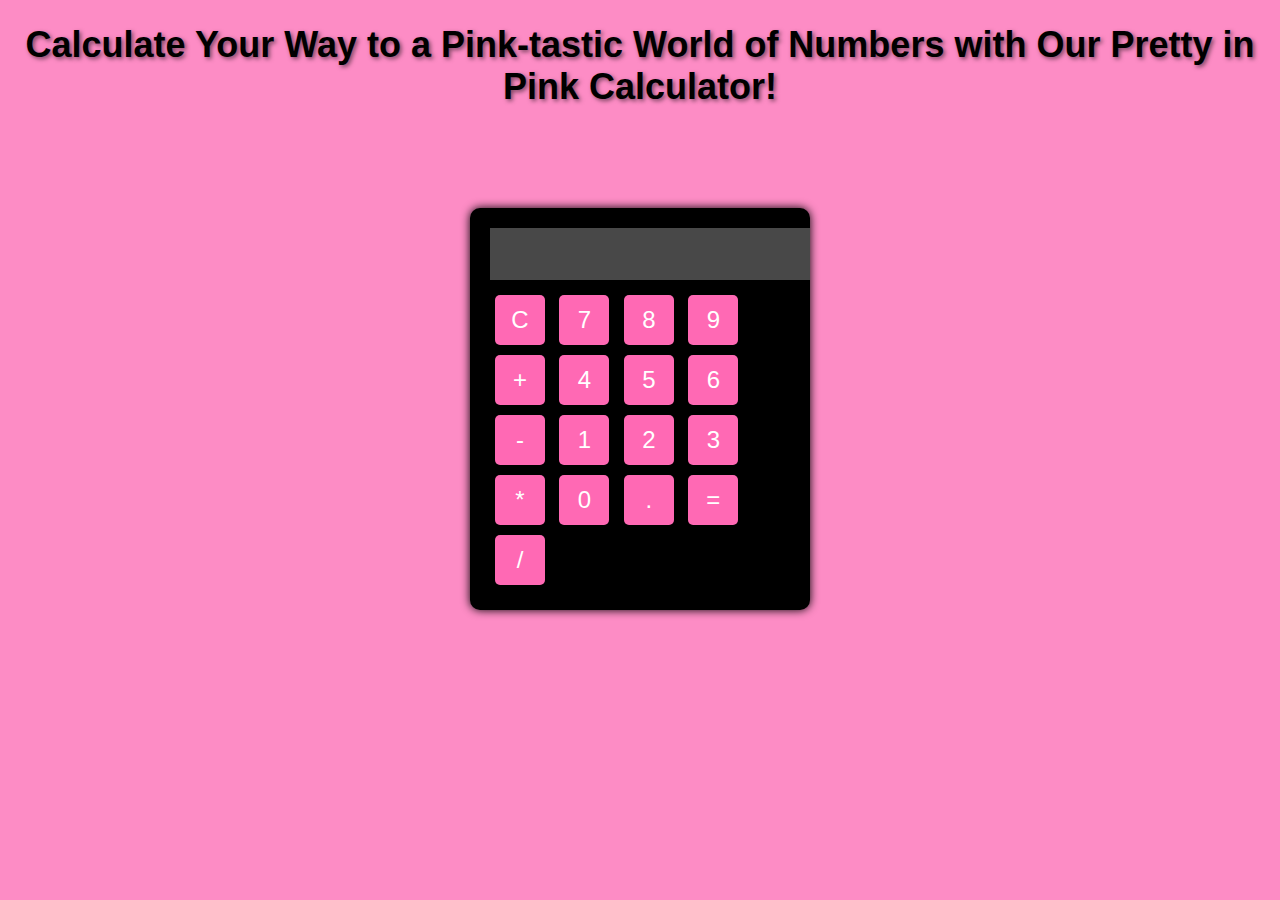
<file: CODSOFT_Level-1_Task-3/index.html>
<!DOCTYPE html>
<html lang="en">
<head>
    <meta charset="UTF-8">
    <meta name="viewport" content="width=device-width, initial-scale=1.0">
    <title>Pink Calculator</title>
    <style>
        body {
            background-color: #fd8cc5; 
            font-family: Arial, sans-serif;
        }
        .calculator {
            width: 300px;
            margin: 100px auto;
            background-color: #000000;
            padding: 20px;
            border-radius: 10px;
            box-shadow: 0px 0px 10px 0px #000;
        }
        input[type="text"] {
            width: 100%;
            padding: 10px;
            font-size: 28px;
            text-align: right;
            margin-bottom: 10px;
            border: none;
            color: #ff69b4;
        }
        button {
            width: 50px;
            height: 50px;
            font-size: 24px;
            margin: 5px;
            border: none;
            border-radius: 5px;
            background-color: #ff69b4; 
            color: #fff;
            cursor: pointer;
        }

        h1 {
            font-size: 36px;
            color: #000000; /* Pink text color */
            text-shadow: 2px 2px 4px rgba(0, 0, 0, 0.5);
            font-family: 'Comic Sans MS', cursive, sans-serif; 
        }
    </style>
</head>
<body>
    <h1><center>Calculate Your Way to a Pink-tastic World of Numbers with Our Pretty in Pink Calculator!</center></h1>
    <div class="calculator">
        <input type="text" id="display" disabled>
        <button onclick="clearDisplay()">C</button>
        <button onclick="appendToDisplay('7')">7</button>
        <button onclick="appendToDisplay('8')">8</button>
        <button onclick="appendToDisplay('9')">9</button>
        <button onclick="appendToDisplay('+')">+</button>
        <button onclick="appendToDisplay('4')">4</button>
        <button onclick="appendToDisplay('5')">5</button>
        <button onclick="appendToDisplay('6')">6</button>
        <button onclick="appendToDisplay('-')">-</button>
        <button onclick="appendToDisplay('1')">1</button>
        <button onclick="appendToDisplay('2')">2</button>
        <button onclick="appendToDisplay('3')">3</button>
        <button onclick="appendToDisplay('*')">*</button>
        <button onclick="appendToDisplay('0')">0</button>
        <button onclick="appendToDisplay('.')">.</button>
        <button onclick="calculate()">=</button>
        <button onclick="appendToDisplay('/')">/</button>
    </div>

    <script>
        function appendToDisplay(value) {
            document.getElementById('display').value += value;
        }

        function clearDisplay() {
            document.getElementById('display').value = '';
        }

        function calculate() {
            try {
                document.getElementById('display').value = eval(document.getElementById('display').value);
            } catch (error) {
                document.getElementById('display').value = 'Error';
            }
        }
    </script>
</body>
</html>
</file>
